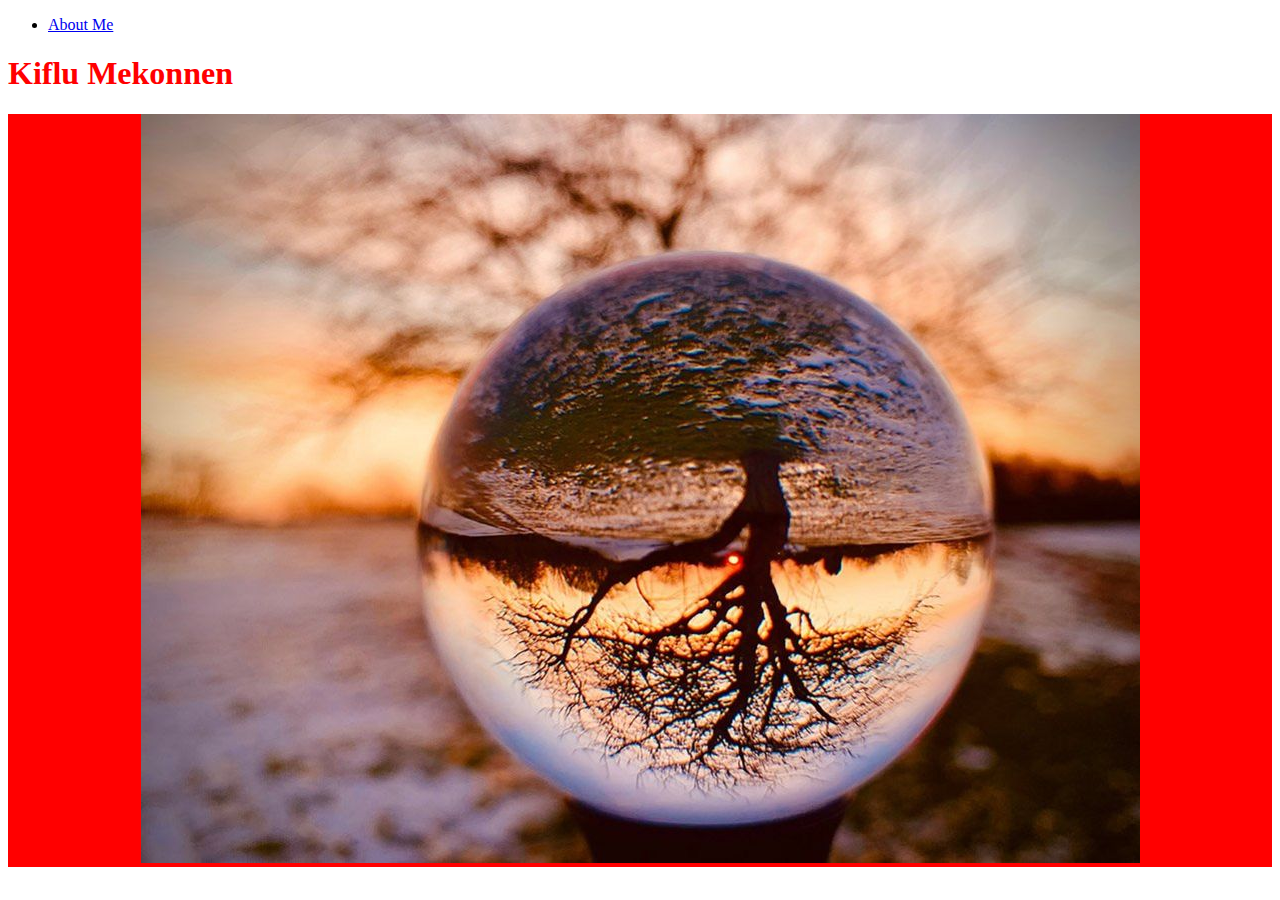
<file: index.html>
<!DOCTYPE html>
<html lang="en">
<head>
    <meta charset="UTF-8">
    <meta name="viewport" content="width=device-width, initial-scale=1.0">
    <title>My first HTML page</title>
</head>
<link rel="stylesheet" href="style/style.css">
<body>
<div class="main-contaier">
    <div class="navbar">
        <ul>
            <li><a href="about-me.html">About Me</a></li>
        </ul>

    </div>
    <h1>Kiflu Mekonnen</h1>
    <div class="photo">
    <img src="image/pictur.jpeg" alt="" class="src">
    </div>
</div>  

</body>
</html>
</file>
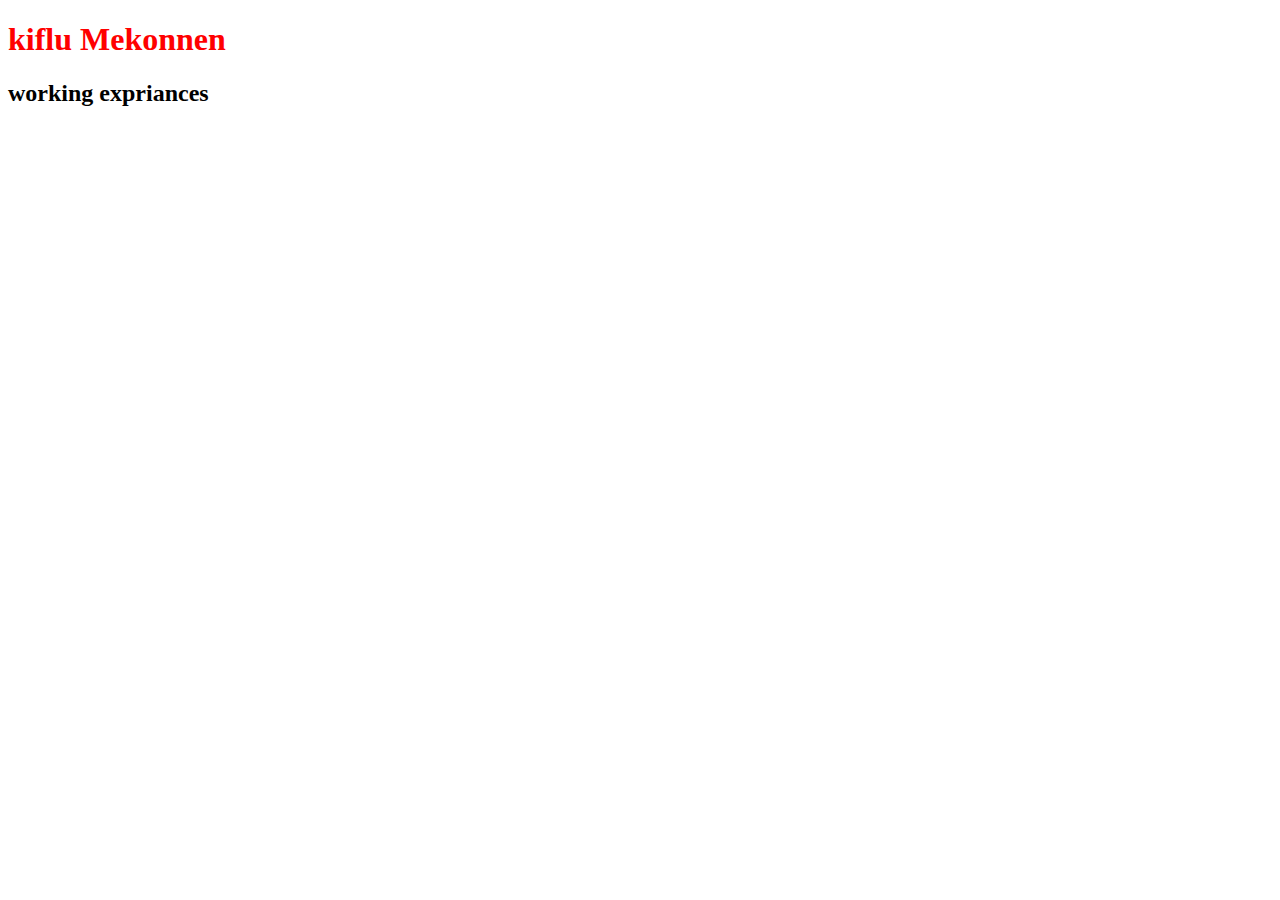
<file: about me page.HTML>
<!DOCTYPE html>
<html lang="en">
    <head>
        <meta charset="UTF-8">
        <meta name="viewport" content="width=device-width,initial-scale=1.0">
        <title> about me </title>
        <link rel="stylesheet" href="style/style.css">
        </head>
        <body>
            <div class="main-contaier">
                <h1>kiflu Mekonnen</h1>
                <h2>working expriances</h2>
            </div>
        </body>
</file>
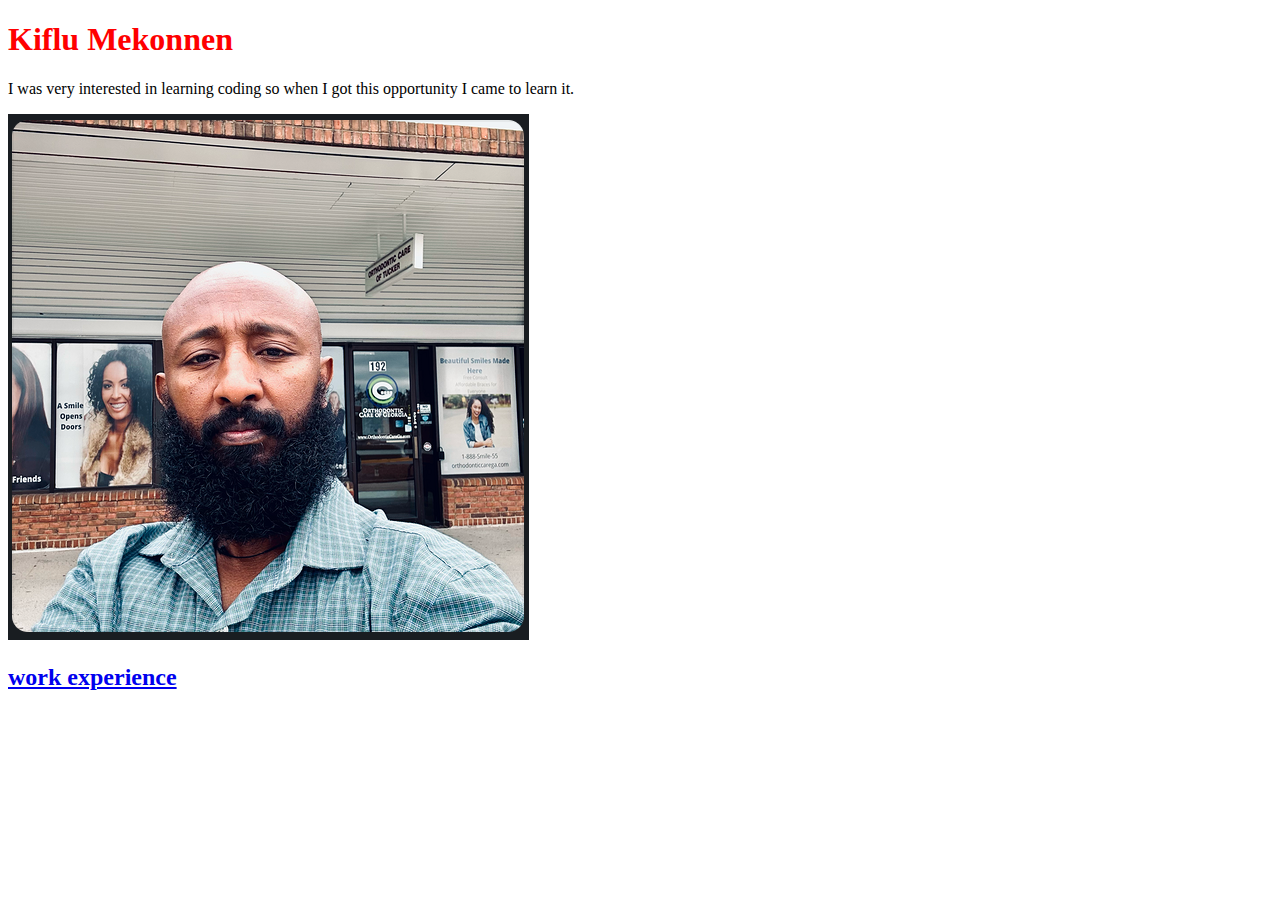
<file: about-me.html>
<!DOCTYPE html>
<html lang="en">
    <head>
        <meta charset="UTF-8">
        <meta name="viewport" content="width=device-width,initial-scale=1.0">
        <title> about me </title>
        <link rel="stylesheet" href="style/style.css">
        </head>
        <body>
            <div class="main-contaier">
                <h1>Kiflu Mekonnen</h1>
            </div class="photo">
<p>
    I was very interested in learning coding so when I got this opportunity I came to learn it.
</p>
            <img src="./image/Kiflu (1).png" alt=""class="src">
            </div>
                <a href="https://www.linkedin.com/in/kiflu-mekonnen-904264213"><h2>work experience</h2></a>
        </body>
</html>
</file>
<file: style/style.css>
h1{
    color: red;
}
.photo{
    text-align: center;
    widows: 25%;
    background-color: red;
}
</file>
